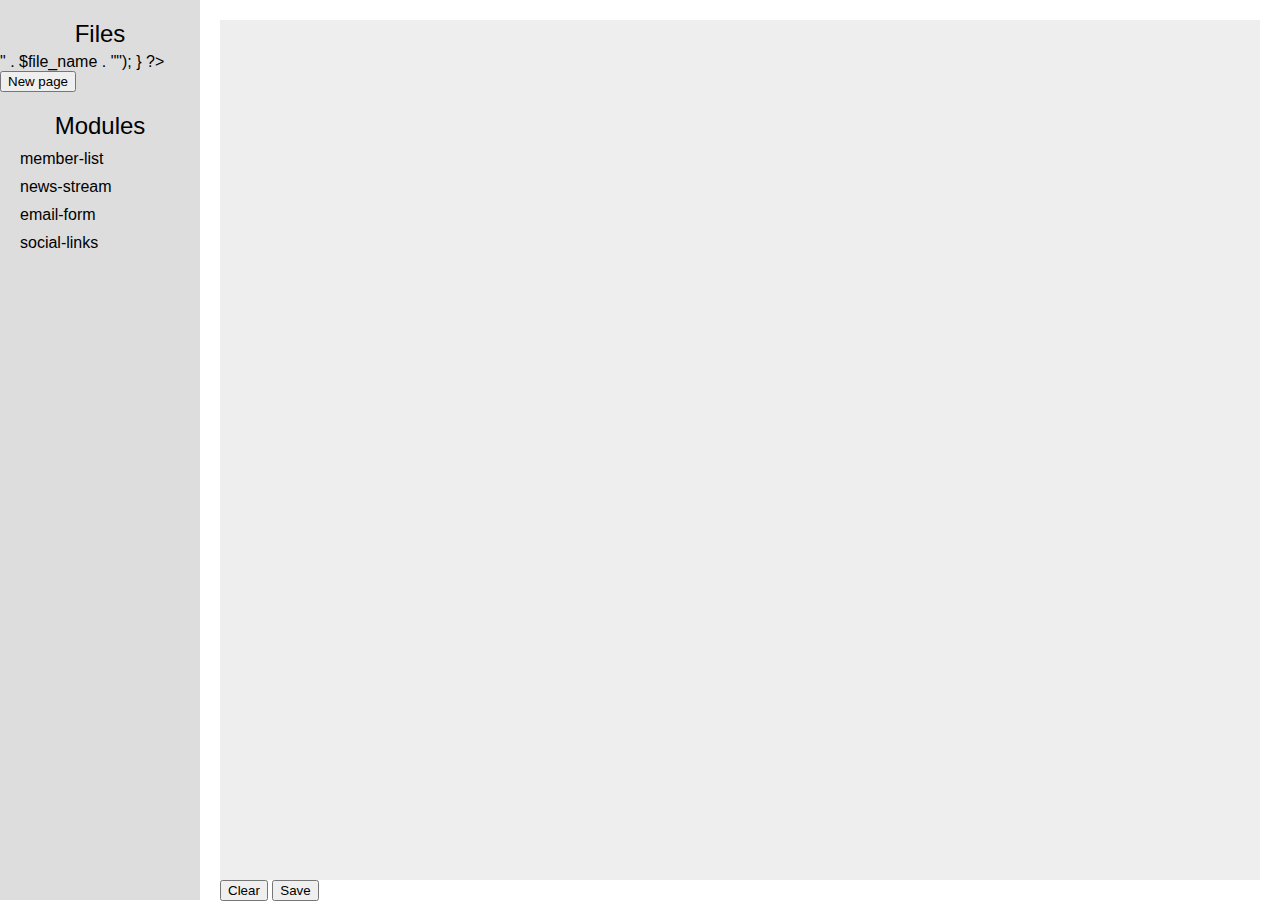
<file: admin/auth/index.html>
<!DOCTYPE html>
<html>
    <head>
        <title>scouncil-v2 admin dashboard</title>
        <meta charset="utf-8">
        <link rel="stylesheet" href="style.css">
        
        <script src="/js/Sortable-0.7.1/Sortable.min.js"></script>
    </head>
    <body>
        <aside>
            <ul id="file-list">
                <h2>Files</h2>
                <?php
                    $dir = "../content";
                    $files = scandir($dir);

                    function filter_filetype($file_name) {
                        if (!strrpos($file_name, ".html")) {
                            return(FALSE);
                        }
                        return(TRUE);
                    }

                    $files = array_filter($files, "filter_filetype");

                    foreach ($files as &$file_name) {
                        print("<li>" . $file_name . "</li>");
                    }
                ?>
                <button id="new-file">New page</button>
            </ul>
            
            <ul id="module-list">
                <h2>Modules</h2>
            </ul>
        </aside>
        
        <div id="editor-container">
            <ul id="editor"></ul>
            
            <!--<button id="reset">Reset</button>-->
            <button id="clear">Clear</button>
            <button id="save">Save</button>
        </div>
        
        <script src="script.js"></script>
    </body>
</html>
</file>
<file: admin/auth/style.css>
*, :before, :after {
    box-sizing: inherit;
    font-family: inherit;
    color: inherit;
}

html, body {
    width: 100%;
    height: 100%;
}

body {
    font-family: "Roboto", "Helvetica Neue", sans-serif;
    box-sizing: border-box;
    overflow: hidden;
}

h1, h2, h3, h4, h5, h6 {
    font-weight: 400;
}

aside {
    position: absolute;
    left: 0;
    top: 0;
    width: 200px;
    height: 100%;
    background-color: #ddd;
}

aside h2 {
    text-align: center;
    margin-bottom: 5px;
}

aside ul {
    display: block;
    padding: 0;
}

aside li {
    cursor: pointer;
    display: block;
    padding: 5px;
    padding-left: 20px;
}

aside li:hover {
    background-color: rgba(0, 0, 0, .05);
}

aside li.current {
    background-color: rgba(0, 0, 0, .1);
    font-weight: 700;
}

#editor-container {
    position: absolute;
    right: 0;
    top: 0;
    width: calc(100% - 200px);
    height: 100%;
    padding: 20px;
}

#editor {
    padding: 0;
    background: #eee;
    width: 100%;
    height: 100%;
    overflow: auto;
    margin: 0;
}

#editor > * {
    max-width: 100%;
}

#editor li {
    display: block;
    background-color: #DDD;
    color: black;
    max-width: 100%;
    padding: 10px 15px;
    padding-top: 15px;
    padding-right: 70px;
    position: relative;
    overflow: hidden;
    border-bottom: 1px solid #AAA;
}

#editor li img {
    max-width: 500px;
}

#editor * {
    margin: 0;
}

#editor p {
    margin: 5px 0;
    color: rgba(0, 0, 0, .8);
}

#editor li.sortable-ghost {
    background: none;
    color: transparent;
    border: 2px dotted rgba(0, 0, 0, .3);
    transform: none !important;
}

#editor li.sortable-ghost * {
    opacity: 0;
}

#editor li > h2 {
    margin: 0;
}

#editor .tagname {
    font-weight: 700;
}

#editor .modulename {
    font-style: italic;
}

.dragger {
    cursor: move;
    cursor: grab;
    cursor: -moz-grab;
    cursor: -webkit-grab;
}

.dragger:active {
    cursor: grabbing;
    cursor: -moz-grabbing;
    cursor: -webkit-grabbing;
}

#editor li .dragger {
    position: absolute;
    right: 0;
    top: 0;
    width: 50px;
    height: 100%;
    
    background-color: rgba(0, 0, 0, .05);
    background-image: url(/img/ui/reorder.svg);
    background-position: center;
    background-repeat: no-repeat;
}

.attr-container span:after {
    content: ":";
}
</file>
